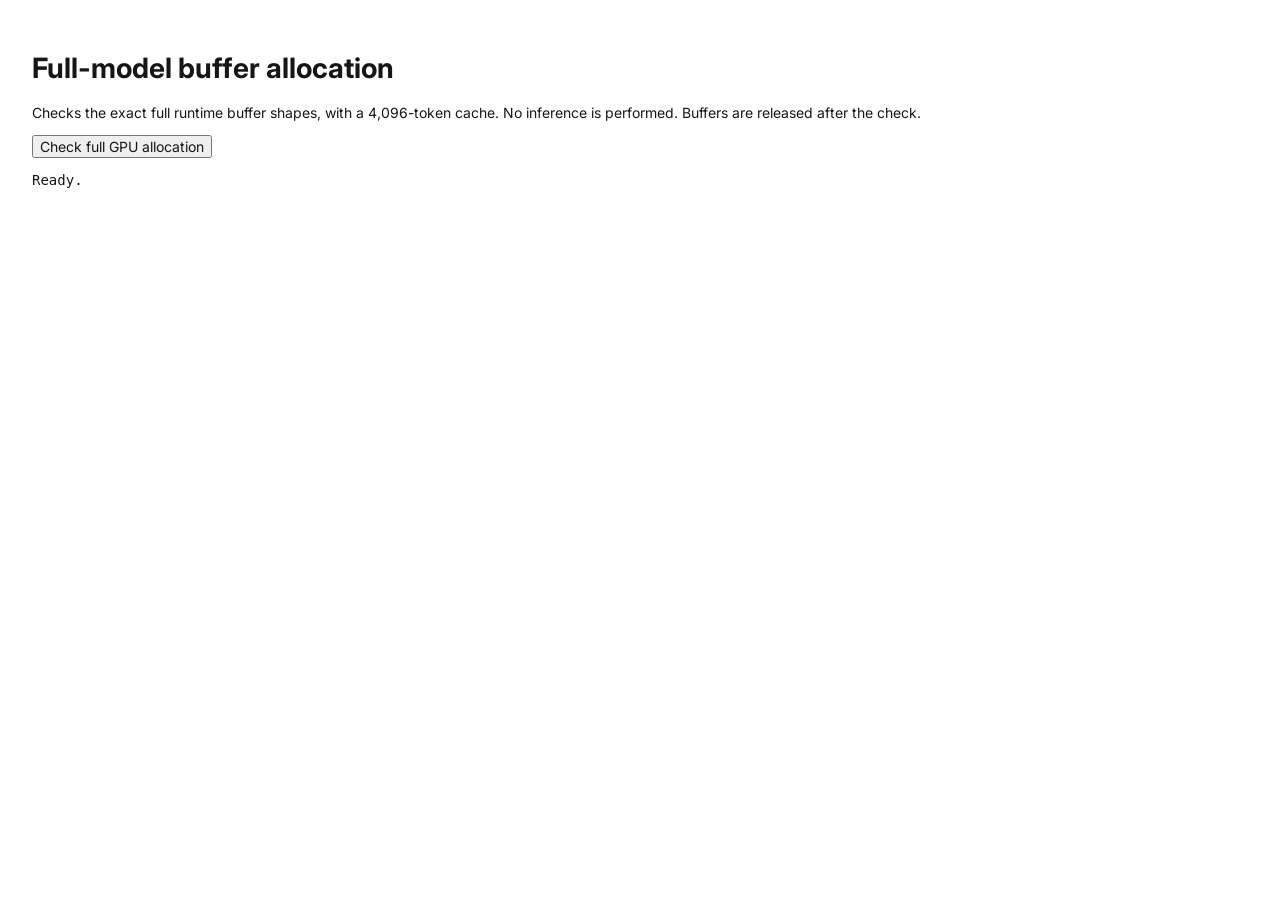
<file: gpu-memory-check.html>
<!doctype html><html lang="en"><head><meta charset="utf-8"><title>Full model GPU allocation check</title><link rel="stylesheet" href="styles.css"></head><body><main class="app-shell" style="padding:32px 0"><h1>Full-model buffer allocation</h1><p>Checks the exact full runtime buffer shapes, with a 4,096-token cache. No inference is performed. Buffers are released after the check.</p><button id="run" class="secondary-button">Check full GPU allocation</button><pre id="result" style="white-space:pre-wrap">Ready.</pre><script id="report-json" type="application/json"></script><script type="module" src="gpu-memory-check.mjs"></script></main></body></html>
</file>
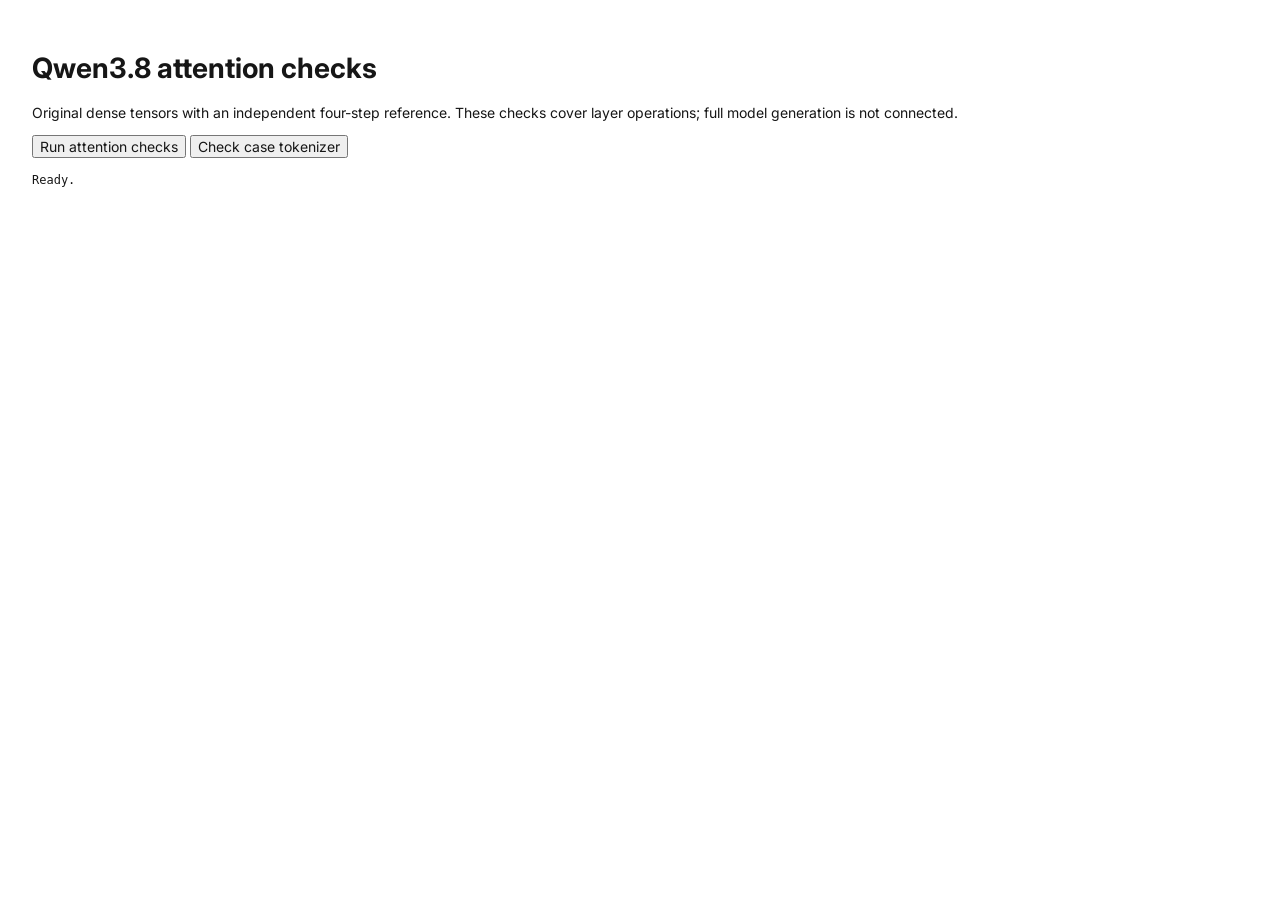
<file: qwen38-check.html>
<!doctype html><html lang="en"><head><meta charset="utf-8"><meta name="viewport" content="width=device-width,initial-scale=1"><title>Qwen3.8 attention verification</title><link rel="stylesheet" href="./styles.css"></head><body><main class="app-shell" style="padding:32px 0"><h1>Qwen3.8 attention checks</h1><p>Original dense tensors with an independent four-step reference. These checks cover layer operations; full model generation is not connected.</p><button id="run" class="secondary-button">Run attention checks</button> <button id="tokenizer" class="secondary-button">Check case tokenizer</button><pre id="result" style="white-space:pre-wrap;font:12px/1.7 monospace">Ready.</pre><script type="application/json" id="report-json"></script><script type="module" src="./qwen38-check.mjs"></script></main></body></html>
</file>
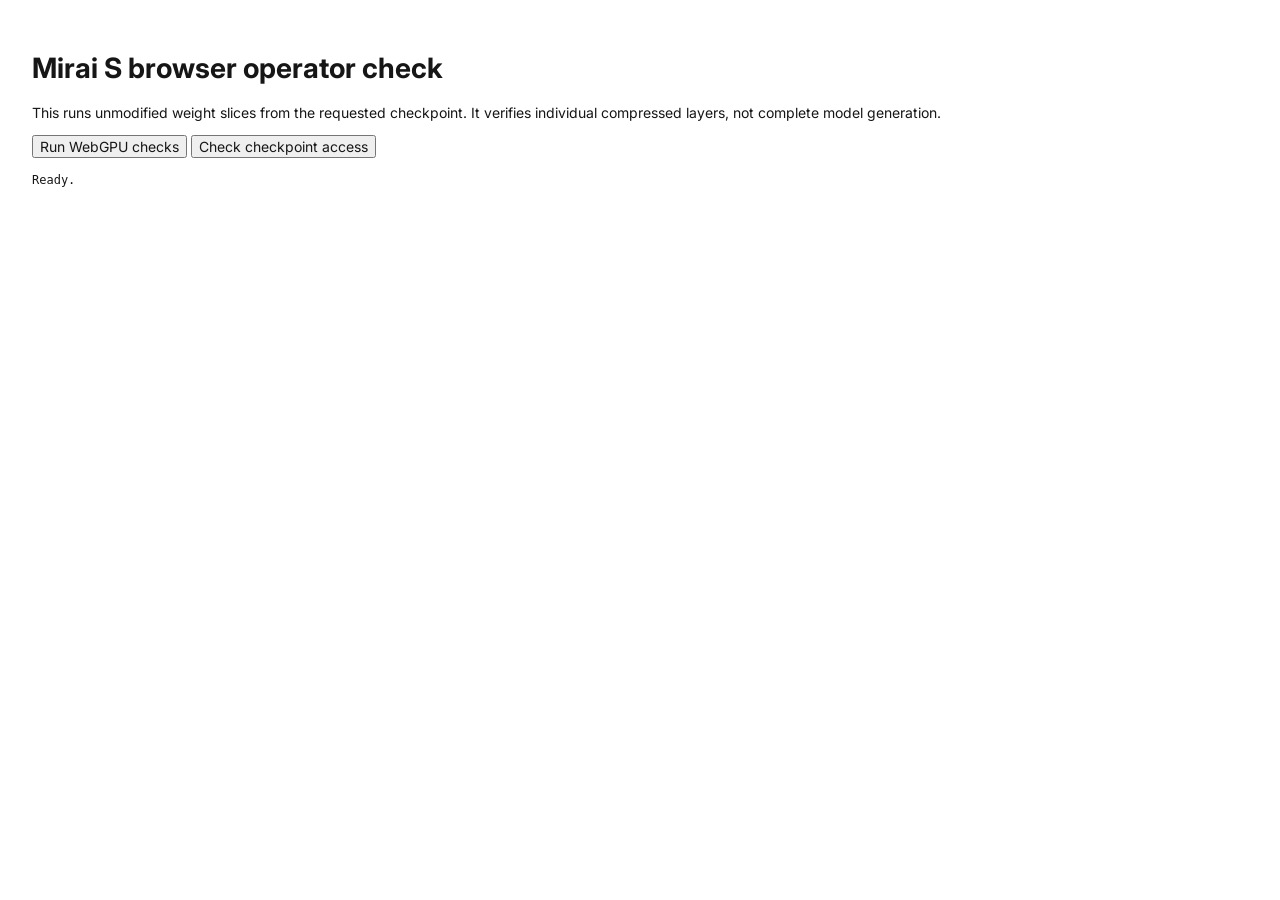
<file: webgpu-check.html>
<!doctype html>
<html lang="en">
<head><meta charset="utf-8"><meta name="viewport" content="width=device-width,initial-scale=1"><title>Mirai WebGPU operator verification</title><link rel="stylesheet" href="./styles.css"></head>
<body><main class="app-shell" style="padding:32px 0"><h1>Mirai S browser operator check</h1><p>This runs unmodified weight slices from the requested checkpoint. It verifies individual compressed layers, not complete model generation.</p><button class="secondary-button" id="run">Run WebGPU checks</button> <button class="secondary-button" id="access">Check checkpoint access</button><pre id="result" style="white-space:pre-wrap;font:12px/1.7 monospace">Ready.</pre><script id="report-json" type="application/json"></script><script type="module" src="./webgpu-check.mjs"></script></main></body>
</html>
</file>
<file: styles.css>
@import url('https://fonts.googleapis.com/css2?family=DM+Mono:wght@400;500&family=Inter:wght@400;500;600;700&display=swap');
:root{font-family:Inter,-apple-system,BlinkMacSystemFont,"Segoe UI",sans-serif;color:#161616;background:#fff;font-synthesis:none;text-rendering:optimizeLegibility;--ink:#161616;--muted:#696969;--quiet:#8b8b8b;--line:#e5e5e5;--soft:#f7f7f6;--paper:#fff;--black:#111;--warn:#9a4f18;--warn-bg:#fff7ed;--danger:#a43e35;--mono:"DM Mono",ui-monospace,monospace;--radius:5px}*{box-sizing:border-box}body{margin:0;background:#fff;color:var(--ink);font-size:14px}button,input,select,textarea{font:inherit}button{color:inherit}.workspace{min-height:100vh;display:grid;grid-template-columns:226px minmax(0,1fr)}.sidebar{position:sticky;top:0;height:100vh;display:flex;flex-direction:column;padding:21px 13px 14px;border-right:1px solid var(--line);background:#fff}.brand{display:flex;gap:10px;align-items:center;padding:0 10px 20px;text-decoration:none;color:var(--ink);font-size:13px;font-weight:700;letter-spacing:.1em}.brand small{display:block;margin-top:4px;color:var(--quiet);font:9px var(--mono);letter-spacing:.13em}.brand-mark{width:28px;height:28px;display:grid;place-items:center;border:1.5px solid #111;border-radius:50%;font:600 14px var(--mono)}.matter-switcher{display:flex;flex-direction:column;gap:5px;margin:0 4px 22px;padding:12px;border:1px solid var(--line);border-radius:var(--radius)}.eyebrow,.nav-label{margin:0;color:#777;font:500 10px var(--mono);letter-spacing:.09em;text-transform:uppercase}.matter-switcher strong{font-size:13px;font-weight:600}.matter-switcher small{color:var(--muted);font-size:11px}.nav-label{padding:0 12px 8px;color:#999;font-size:9px}.primary-nav{display:flex;flex-direction:column;gap:2px}.nav-tab{width:100%;height:38px;display:flex;align-items:center;gap:10px;padding:0 11px;border:0;border-radius:4px;background:transparent;text-align:left;color:#616161;font-size:12px;cursor:pointer}.nav-tab:hover{background:#f6f6f6;color:#111}.nav-tab[aria-selected=true]{background:#f0f0ef;color:#111;font-weight:600}.nav-icon{width:17px;text-align:center;color:#666;font-size:16px}.nav-count{margin-left:auto;color:#888;font:10px var(--mono)}.sidebar-bottom{margin-top:auto;padding:11px 8px 0;border-top:1px solid var(--line);color:#aaa;font:8px var(--mono);letter-spacing:.08em;line-height:1.6}.local-indicator{display:flex;align-items:flex-start;gap:8px;margin-bottom:14px;color:#333;font:11px Inter,sans-serif;letter-spacing:0}.local-indicator i,.snapshot i{width:7px;height:7px;margin-top:3px;border-radius:50%;background:#4c795a}.local-indicator small{color:#888;font-size:10px}.main-shell{min-width:0}.topbar{position:sticky;z-index:10;top:0;height:49px;display:flex;align-items:center;justify-content:space-between;padding:0 clamp(20px,3.3vw,49px);border-bottom:1px solid var(--line);background:rgba(255,255,255,.96);backdrop-filter:blur(10px)}.breadcrumbs,.topbar-meta{display:flex;align-items:center;gap:9px;color:#828282;font:10px var(--mono);letter-spacing:.055em}.breadcrumbs span{color:#bbb}.breadcrumbs b{color:#363636;font-weight:500}.topbar-meta{gap:15px}.snapshot{display:flex;align-items:center;gap:6px;color:#666}.snapshot i{width:6px;height:6px;margin:0}.user-chip{width:24px;height:24px;display:grid;place-items:center;border:1px solid var(--line);border-radius:50%;color:#555;font:9px var(--mono)}main{width:min(100% - 64px,1320px);margin:0 auto;padding:28px 0 35px}.workspace-page[hidden]{display:none}.page-heading{display:flex;justify-content:space-between;align-items:flex-end;gap:20px;padding:3px 0 20px}.page-heading h1{display:flex;align-items:center;gap:12px;margin:7px 0 4px;font-size:30px;line-height:1.12;font-weight:600;letter-spacing:-.045em}.slash{padding:0 5px;color:#bbb}.matter-subtitle{margin:0;color:#717171;font-size:12px;line-height:1.55}.heading-meta{display:flex;flex-direction:column;gap:4px;text-align:right}.heading-meta span{color:#888;font:9px var(--mono);letter-spacing:.07em}.heading-meta strong{font-size:12px;font-weight:600}.heading-meta small{color:#888;font-size:10px}.stage-pill{padding:4px 6px;border:1px solid #d8d8d8;border-radius:3px;color:#555;font:9px var(--mono);letter-spacing:.06em}.metrics{display:grid;grid-template-columns:repeat(4,1fr);margin:0 0 13px;border:1px solid var(--line);border-radius:var(--radius);overflow:hidden}.metric{min-height:78px;display:flex;flex-direction:column;gap:5px;padding:12px 15px;border-right:1px solid var(--line)}.metric:last-child{border:0}.metric>span,.summary-stat>span{color:#777;font:9px var(--mono);letter-spacing:.07em}.metric strong{font-size:23px;font-weight:600;letter-spacing:-.04em}.metric small{color:#888;font-size:10px}.priority-strip{display:grid;grid-template-columns:28px 1fr auto;align-items:center;gap:12px;margin-bottom:15px;padding:13px 15px;border:1px solid #e5d6c7;border-left:2px solid #a95b25;border-radius:var(--radius);background:#fffdfa}.priority-mark{width:23px;height:23px;display:grid;place-items:center;border:1px solid #dfc3ac;border-radius:50%;color:#8d4c1f;font-weight:600}.priority-strip h2{margin:4px 0 2px;font-size:13px;font-weight:600}.priority-strip p{margin:0;color:#777;font-size:11px;line-height:1.5}.button{min-height:32px;display:inline-flex;align-items:center;justify-content:center;gap:8px;padding:7px 10px;border:1px solid #d7d7d7;border-radius:4px;background:white;color:#333;font-size:11px;font-weight:500;cursor:pointer}.button:hover{border-color:#999;background:#fafafa}.button-dark{border-color:#151515;background:#151515;color:#fff}.button-dark:hover{border-color:#333;background:#333;color:white}.button-outline{background:transparent}.overview-grid{display:grid;grid-template-columns:minmax(0,1.45fr) minmax(300px,.85fr);align-items:start;gap:14px}.stack{display:flex;flex-direction:column;gap:13px;min-width:0}.panel{min-width:0;border:1px solid var(--line);border-radius:var(--radius);background:#fff;overflow:hidden}.panel-heading{display:flex;align-items:center;justify-content:space-between;gap:13px;padding:13px 15px 11px}.panel-heading h2{margin:4px 0 0;font-size:15px;font-weight:600;letter-spacing:-.025em}.panel-count{min-width:24px;height:21px;display:grid;place-items:center;padding:0 6px;border:1px solid #e4e4e4;border-radius:3px;color:#666;background:#fff;font:10px var(--mono)}.muted-label{color:#888;font:9px var(--mono);letter-spacing:.06em}.task-list,.event-list,.issue-list{padding:0 15px 5px}.task-row{display:grid;grid-template-columns:72px minmax(0,1fr) auto;align-items:start;gap:10px;padding:10px 0;border-top:1px solid #ededed}.task-row:first-child,.issue:first-child{border-top:0}.task-date{display:flex;flex-direction:column;gap:4px;padding-top:2px;color:#555;font:10px var(--mono)}.task-date small{color:#999;font:8px var(--mono);text-transform:uppercase}.task-date.overdue{color:var(--danger)}.task-main strong,.event-row strong{display:block;color:#262626;font-size:11px;font-weight:600;line-height:1.4}.task-main p,.event-row p{margin:3px 0 0;color:#777;font-size:10px;line-height:1.5}.task-status{padding:4px 5px;border-radius:3px;background:#f2f2f1;color:#777;font:8px var(--mono);text-transform:uppercase;white-space:nowrap}.task-status.overdue{background:#fff2ee;color:var(--danger)}.task-status.soon{background:#fff8ef;color:var(--warn)}.task-open{display:block;margin-top:5px;padding:0;border:0;background:none;color:#555;font:9px var(--mono);cursor:pointer}.task-open:hover{text-decoration:underline}.panel-footnote{margin:0;padding:9px 15px 11px;border-top:1px solid #ededed;color:#888;font-size:9px}.event-row{display:grid;grid-template-columns:65px 1fr;gap:10px;padding:9px 0;border-top:1px solid #ededed}.event-date{color:#555;font:10px var(--mono)}.issue{display:grid;grid-template-columns:7px 1fr;gap:9px;padding:9px 0;border-top:1px solid #ededed}.issue-dot{width:6px;height:6px;margin-top:4px;border-radius:50%;background:#888}.issue:nth-child(2) .issue-dot{background:#a45437}.issue strong{display:block;color:#292929;font-size:10px;font-weight:600;line-height:1.4}.issue p{margin:3px 0;color:#777;font-size:9px;line-height:1.5}.issue-link{padding:0;border:0;background:none;color:#555;font:8px var(--mono);text-transform:uppercase;cursor:pointer}.fact-list{margin:0;padding:0 15px}.fact-list>div{display:grid;grid-template-columns:1fr 1.15fr;gap:8px;padding:8px 0;border-top:1px solid #ededed}.fact-list dt{color:#777;font-size:10px}.fact-list dd{margin:0;color:#333;font-size:10px;font-weight:600}.source-note{margin:8px 15px 12px;color:#888;font-size:9px;line-height:1.5}.brief-panel>p{margin:0;padding:0 15px 12px;color:#666;font-size:11px;line-height:1.55}.brief-panel>.button{margin:0 15px 14px}.source-notice{display:flex;flex-direction:column;gap:4px;margin-top:13px;padding:9px 11px;border:1px solid var(--line);border-radius:4px;background:#fafafa;color:#777;font-size:10px;line-height:1.45}.source-notice strong{color:#444;font-weight:600}.record-total{display:flex;flex-direction:column;align-items:flex-end;color:#333}.record-total b{font:500 15px var(--mono)}.record-total small{margin-top:3px;color:#888;font-size:9px}.map-panel .panel-heading{align-items:center}.scene-wrap{position:relative;height:clamp(310px,41vw,490px);margin:0 12px;border:1px solid #ddd;border-radius:4px;overflow:hidden;background:radial-gradient(ellipse at center,#f8f8f8,#eee 75%,#e8e8e8)}#scene{position:absolute;inset:0;touch-action:none}#scene canvas{display:block;width:100%;height:100%;outline:0}.scene-stamp{pointer-events:none;position:absolute;z-index:2;left:50%;top:50%;transform:translate(-50%,-48%);display:grid;place-items:center;width:80px;height:80px;border-radius:50%;text-align:center;color:#333;font:9px var(--mono);letter-spacing:.12em;line-height:1.7}.scene-stamp b{color:#777;font-weight:400}.stamp-orbit{position:absolute;inset:-6px;border:1px solid rgba(30,30,30,.15);border-radius:50%}.year-mark{position:absolute;z-index:2;top:50%;color:#888;font:9px var(--mono);pointer-events:none}.year-left{left:3%}.year-right{right:3%}.scene-hint{position:absolute;left:11px;bottom:9px;color:#888;font:8px var(--mono);letter-spacing:.05em;pointer-events:none}.hover-card{position:absolute;z-index:4;max-width:225px;padding:8px 10px;border:1px solid #ccc;border-radius:3px;background:#fff;color:#555;font-size:10px;line-height:1.4;pointer-events:none;box-shadow:0 4px 14px #0001}.hover-card strong{display:block;margin-bottom:3px;color:#111;font-size:11px}.fallback{position:absolute;inset:15% 10%;z-index:5;display:grid;place-items:center;text-align:center;color:#555;border:1px dashed #aaa;border-radius:4px;padding:20px}.fallback[hidden]{display:none}.legend{display:flex;flex-wrap:wrap;gap:5px;padding:10px 13px;border-bottom:1px solid var(--line)}.legend-button{display:inline-flex;align-items:center;gap:5px;padding:5px 7px;border:1px solid #e2e2e2;border-radius:3px;background:#fff;color:#555;font:9px var(--mono);cursor:pointer}.legend-button:hover,.legend-button[aria-pressed=true]{border-color:#aaa;color:#111}.legend-button[aria-pressed=false]{opacity:.4}.legend-dot{width:6px;height:6px;display:inline-block;border-radius:50%}.scrubber{padding:10px 13px 11px}.scrubber-top{display:flex;align-items:center;gap:10px}.scrubber-top button{padding:0;border:0;background:none;color:#555;cursor:pointer;font:9px var(--mono);white-space:nowrap}.scrubber-top strong{flex:1;text-align:center;color:#555;font:9px var(--mono);font-weight:400}#timeline{width:100%;height:13px;margin:7px 0 1px;accent-color:#222;cursor:ew-resize}.scrubber-years{display:flex;justify-content:space-between;color:#999;font:8px var(--mono)}.selected-record{padding:13px 15px 15px;border-top:1px solid var(--line);background:#fafafa}.detail-topline{display:flex;justify-content:space-between;align-items:center}.type-chip{padding:4px 6px;border:1px solid #ddd;border-radius:3px;color:#555;background:#fff;font:8px var(--mono)}.selected-record h3{margin:8px 0 4px;font-size:14px;font-weight:600}.detail-date{display:flex;gap:7px;color:#888;font:9px var(--mono)}.detail-body{max-width:950px;margin:9px 0 0;color:#555;font-size:11px;line-height:1.6;white-space:pre-line}.source-link{display:inline-block;margin-top:9px;color:#333;font:9px var(--mono);text-decoration:underline}.source-link[hidden]{display:none}.evidence-toolbar{display:flex;align-items:center;gap:10px;margin:0 0 12px}.search-box{height:34px;display:flex;align-items:center;gap:8px;flex:1;padding:0 10px;border:1px solid #ddd;border-radius:4px}.search-box span{color:#777;font-size:18px}.search-box input{width:100%;border:0;outline:0;font-size:11px}.search-box input::placeholder{color:#aaa}.filter-select{display:flex;align-items:center;gap:8px;height:34px;padding:0 9px;border:1px solid #ddd;border-radius:4px;color:#777;font-size:10px}.filter-select select{max-width:160px;border:0;background:transparent;color:#333;font-size:10px;outline:0}.evidence-result-count{color:#888;font:9px var(--mono);white-space:nowrap}.evidence-layout{display:grid;grid-template-columns:minmax(0,1fr) 320px;align-items:start;gap:13px}.table-panel{min-height:450px}.table-scroll{overflow:auto}.evidence-table{width:100%;border-collapse:collapse;text-align:left}.evidence-table th{padding:10px 12px;border-bottom:1px solid #ddd;color:#888;background:#fafafa;font:9px var(--mono);letter-spacing:.04em;text-transform:uppercase;white-space:nowrap}.evidence-table td{padding:11px 12px;border-bottom:1px solid #eee;color:#666;font-size:10px;vertical-align:top}.evidence-table tr:last-child td{border-bottom:0}.evidence-table td:first-child{min-width:240px;color:#222;font-size:11px;font-weight:500}.record-description{display:block;max-width:460px;margin-top:4px;color:#777;font-size:9px;font-weight:400;line-height:1.45}.record-type{color:#555;font:9px var(--mono);white-space:nowrap}.record-open{padding:0;border:0;background:none;color:#555;font:9px var(--mono);cursor:pointer}.review-state{display:inline-flex;padding:4px 5px;border:1px solid #e3e3e3;border-radius:3px;color:#777;font:8px var(--mono);white-space:nowrap}.review-state.open{color:#8d4d1d;background:#fffaf5;border-color:#ead9c7}.fact-entry .panel-heading{padding-bottom:9px}#fact-form{display:flex;flex-direction:column;gap:9px;padding:0 14px 14px}#fact-form label{display:flex;flex-direction:column;gap:5px;color:#666;font-size:9px}#fact-form input,#fact-form select{width:100%;height:31px;padding:6px 8px;border:1px solid #ddd;border-radius:3px;background:white;color:#333;font-size:10px}#fact-form .form-two{display:grid;grid-template-columns:1.2fr .8fr;gap:8px}.range-label{position:relative}.range-label output{position:absolute;right:0;top:0;color:#444;font:9px var(--mono)}#fact-form input[type=range]{height:12px;padding:0;accent-color:#222}.form-help{margin:0;color:#888;font-size:9px;line-height:1.5}.fact-entry .button{align-self:flex-start}.model-disclaimer{display:flex;flex-direction:column;gap:4px;margin:0 0 12px;padding:10px 12px;border:1px solid #ddd;border-left:2px solid #333;border-radius:4px;background:#fafafa;color:#777;font-size:10px;line-height:1.45}.model-disclaimer strong{color:#333;font-size:11px;font-weight:600}.analysis-summary{display:grid;grid-template-columns:repeat(4,1fr);margin-bottom:13px;border:1px solid var(--line);border-radius:4px;overflow:hidden}.summary-stat{min-height:82px;display:flex;flex-direction:column;gap:5px;padding:11px 13px;border-right:1px solid var(--line)}.summary-stat:last-child{border:0}.summary-stat strong{font-size:20px;font-weight:600;letter-spacing:-.035em}.summary-stat small{color:#888;font-size:9px}.analysis-grid{display:grid;grid-template-columns:minmax(0,1.5fr) minmax(310px,.82fr);gap:13px;align-items:start}.chart-legend{display:flex;align-items:center;gap:6px;color:#777;font-size:9px}.chart-legend i{width:8px;height:8px;background:#222}.chart-wrap{padding:0 12px}.chart-wrap svg{width:100%;height:auto;display:block}.chart-axis{display:flex;justify-content:space-between;padding:0 15px;color:#888;font:9px var(--mono)}.quantile-strip{display:grid;grid-template-columns:repeat(4,1fr);margin-top:10px;padding:11px 14px;border-top:1px solid var(--line);background:#fafafa}.quantile-strip span{display:flex;flex-direction:column;gap:4px}.quantile-strip b{color:#888;font:8px var(--mono);letter-spacing:.06em}.quantile-strip strong{font-size:11px;font-weight:600}.sensitivity-panel{margin-top:13px}.quiet-button{padding:3px;border:0;background:transparent;color:#777;font-size:9px;cursor:pointer}.quiet-button:hover{color:#111;text-decoration:underline}.panel-description{margin:0;padding:0 15px 10px;color:#777;font-size:9px;line-height:1.5}.assumptions-grid{display:grid;grid-template-columns:repeat(2,1fr);gap:0 16px;padding:0 15px 14px}.assumption-control{display:flex;flex-direction:column;gap:6px;padding:9px 0;border-top:1px solid #eee}.assumption-control label{display:flex;justify-content:space-between;gap:9px;color:#555;font-size:10px}.assumption-control output{color:#222;font:10px var(--mono)}.assumption-control input[type=range]{width:100%;height:12px;accent-color:#171717}.assumption-control input[type=number]{width:90px;height:25px;padding:3px 5px;border:1px solid #ddd;border-radius:3px;font:10px var(--mono)}.model-fact-list{padding:0 14px 10px}.model-fact-row{display:grid;grid-template-columns:1fr auto;gap:5px;padding:8px 0;border-top:1px solid #eee}.model-fact-row:first-child{border-top:0}.model-fact-row strong{font-size:9px;font-weight:500;line-height:1.4}.model-fact-row small{color:#888;font:8px var(--mono)}.model-fact-row output{align-self:center;color:#333;font:9px var(--mono)}.triage-notice{margin:0 13px 4px;padding:8px;border:1px solid #eee;border-radius:3px;background:#fafafa;color:#777;font-size:9px;line-height:1.45}.anomaly-list{padding:0 13px 8px}.anomaly-row{padding:8px 0;border-top:1px solid #eee}.anomaly-row strong{display:block;color:#333;font-size:9px;font-weight:600}.anomaly-row p{margin:3px 0 0;color:#777;font-size:9px;line-height:1.45}.anomaly-row button{margin-top:4px;padding:0;border:0;background:none;color:#555;font:8px var(--mono);text-decoration:underline;cursor:pointer}.method-list{display:flex;flex-direction:column;gap:8px;margin:0;padding:0 16px 14px 29px;color:#777;font-size:9px;line-height:1.5}.assistant-layout{display:grid;grid-template-columns:minmax(0,1fr) 290px;align-items:start;gap:14px}.chat-panel .panel-heading{padding-bottom:13px}.chat-reset{padding:3px 0;border:0;background:transparent;color:#777;font-size:10px;cursor:pointer}.chat-reset:hover{color:#111}.chat-model{display:flex;align-items:center;justify-content:space-between;gap:10px;padding:10px 15px;border-top:1px solid var(--line);background:#fafafa}.chat-model strong{display:block;font-size:11px;font-weight:600;color:#333}.chat-model span{display:block;margin-top:4px;font-size:9px;color:#777}.chat-load{flex-shrink:0;padding:6px 8px;border:1px solid #d0d0d0;border-radius:3px;background:#fff;color:#333;font-size:9px;cursor:pointer}.chat-load:disabled{cursor:default;opacity:.5}.model-files{display:flex;flex-direction:column;gap:6px;padding:9px 15px;border-top:1px solid var(--line)}.model-files-heading{display:flex;align-items:center;justify-content:space-between;color:#666;font-size:9px}#model-file-progress,#chat-progress{display:block;width:100%;height:4px;margin:3px 0;accent-color:#171717}#model-file-progress[hidden],#chat-progress[hidden]{display:none}.model-files>span{color:#777;font-size:9px;line-height:1.45}.chat-error{margin:10px 15px 0;padding:8px;border-radius:3px;background:#fff6ee;color:#77522f;font-size:10px}.chat-error[hidden]{display:none}.chat-context{margin:11px 15px 0;padding:8px 0;border-top:1px solid var(--line);border-bottom:1px solid var(--line)}.chat-context summary{display:flex;justify-content:space-between;gap:7px;color:#555;font-size:9px;cursor:pointer}.chat-context summary span:last-child{color:#888;font:8px var(--mono)}.chat-context>p{color:#777;font-size:9px}.chat-context pre{max-height:200px;overflow:auto;padding:8px;background:#f6f6f6;color:#666;font:9px/1.5 var(--mono);white-space:pre-wrap}.chat-messages{min-height:130px;max-height:430px;padding:13px 15px;overflow:auto}.chat-empty{color:#888;font-size:10px;line-height:1.6}.chat-message{padding:10px 0;border-top:1px solid #eee}.chat-speaker{color:#777;font:8px var(--mono)}.chat-message p{margin:5px 0 0;color:#333;font-size:11px;line-height:1.6;white-space:pre-wrap}.chat-message-user p{color:#777}.chat-suggestions{display:flex;gap:5px;padding:0 15px 11px}.chat-suggestions button{padding:5px 7px;border:1px solid #ddd;border-radius:3px;background:white;color:#666;font-size:9px;cursor:pointer}.chat-form{padding:10px 15px 12px;border-top:1px solid var(--line);background:#fafafa}.chat-form textarea{display:block;width:100%;min-height:62px;max-height:180px;padding:8px;border:1px solid #d8d8d8;border-radius:3px;background:#fff;color:#111;font-size:11px;line-height:1.5;resize:vertical}.chat-form textarea:focus{outline:1px solid #777}.chat-composer-footer{display:flex;align-items:center;gap:8px;justify-content:space-between;margin-top:7px}.chat-composer-footer>span{flex:1;color:#888;font-size:8px;line-height:1.4}.chat-composer-footer button{padding:6px 9px;border:1px solid #ccc;border-radius:3px;background:#fff;color:#444;font-size:10px;cursor:pointer}.chat-composer-footer button:disabled{color:#aaa;background:#f4f4f4}.assistant-note>p{padding:0 14px;color:#666;font-size:10px;line-height:1.6}.assistant-note>.button{margin:2px 14px 13px}.assistant-note .source-notice{margin:0 14px 14px}.source-link:hover,.issue-link:hover{text-decoration:underline}footer{display:flex;justify-content:space-between;padding:15px 0 22px;color:#999;font:8px var(--mono);letter-spacing:.07em}.modal-backdrop{position:fixed;inset:0;z-index:30;display:grid;place-items:center;padding:20px;background:#0008}.modal-backdrop[hidden]{display:none}.provider-modal{position:relative;width:min(460px,100%);padding:23px;border:1px solid #ddd;border-radius:5px;background:#fff;box-shadow:0 15px 50px #0002}.modal-close{position:absolute;top:8px;right:12px;border:0;background:none;color:#777;font-size:24px;cursor:pointer}.provider-modal h2{margin:7px 0;font-size:23px;font-weight:600;letter-spacing:-.04em}.provider-intro,.provider-item p{color:#777;font-size:10px;line-height:1.55}.provider-status{display:flex;gap:10px;margin:14px 0;padding:10px;border:1px solid #eee;border-radius:4px;background:#fafafa}.status-dot{width:6px;height:6px;margin-top:3px;border-radius:50%;background:#518265}.provider-status small{display:block;color:#888;font:8px var(--mono)}.provider-status strong{font-size:10px}.provider-item{display:grid;grid-template-columns:24px 1fr;gap:8px;padding:10px 3px;border-top:1px solid #eee}.provider-item>span{color:#888;font:9px var(--mono)}.provider-item b{font-size:10px}.provider-item p{margin:4px 0}.provider-foot{margin-top:10px;color:#999;font:8px var(--mono)}.sr-only{position:absolute;width:1px;height:1px;padding:0;margin:-1px;overflow:hidden;clip:rect(0,0,0,0);white-space:nowrap;border:0}
@media(max-width:1050px){.workspace{grid-template-columns:190px 1fr}.evidence-layout{grid-template-columns:minmax(0,1fr) 285px}.analysis-grid{grid-template-columns:minmax(0,1.25fr) minmax(280px,.85fr)}main{width:calc(100% - 42px)}}@media(max-width:800px){.workspace{grid-template-columns:1fr}.sidebar{position:sticky;z-index:12;top:49px;height:auto;padding:0 8px;border:0;border-bottom:1px solid var(--line)}.brand,.matter-switcher,.nav-label,.sidebar-bottom{display:none}.primary-nav{flex-direction:row;overflow:auto}.nav-tab{width:auto;min-width:max-content;height:42px;padding:0 12px}.nav-icon{display:none}.nav-count{margin-left:1px}.topbar{height:49px}.main-shell{min-width:0}main{width:calc(100% - 28px);padding-top:20px}.overview-grid,.evidence-layout,.analysis-grid,.assistant-layout{grid-template-columns:1fr}.evidence-layout aside{display:grid;grid-template-columns:1fr 1fr;align-items:start}.page-heading{align-items:flex-start}.heading-meta{display:none}.scene-wrap{height:350px}.table-panel{min-height:300px}}@media(max-width:560px){.breadcrumbs{font-size:8px;gap:5px}.snapshot{font-size:8px}.topbar{padding:0 12px}.metrics,.analysis-summary{grid-template-columns:repeat(2,1fr)}.metric:nth-child(2),.summary-stat:nth-child(2){border-right:0}.metric:nth-child(-n+2),.summary-stat:nth-child(-n+2){border-bottom:1px solid var(--line)}.metric{min-height:70px;padding:10px}.metric strong{font-size:20px}.page-heading{flex-direction:column;gap:11px;padding-bottom:15px}.page-heading h1{font-size:25px}.page-heading>.button{align-self:flex-start}.priority-strip{grid-template-columns:23px 1fr;gap:8px;padding:11px}.priority-strip>.button{grid-column:2;justify-self:start}.task-row{grid-template-columns:62px 1fr}.task-status{grid-column:2;justify-self:start}.event-row{grid-template-columns:57px 1fr}.evidence-toolbar{flex-wrap:wrap}.search-box{flex-basis:100%}.evidence-result-count{margin-left:auto}.evidence-layout aside{grid-template-columns:1fr}.evidence-table th:nth-child(4),.evidence-table td:nth-child(4),.evidence-table th:nth-child(5),.evidence-table td:nth-child(5){display:none}.assumptions-grid{grid-template-columns:1fr}.quantile-strip{grid-template-columns:repeat(2,1fr);gap:9px}.summary-stat{min-height:73px;padding:9px}.summary-stat strong{font-size:18px}.chart-wrap{padding:0 4px}.scene-wrap{height:300px;margin:0 7px}.map-panel .panel-heading{align-items:flex-start}.map-panel .panel-heading .muted-label{max-width:115px;text-align:right;font-size:8px}.chat-suggestions{flex-wrap:wrap}footer{font-size:8px}}
.fact-form-actions{display:flex;align-items:center;gap:7px}.fact-form-actions [hidden]{display:none}.fact-edit-controls{display:flex;align-items:center;gap:5px}.fact-edit-controls input[type=number]{width:48px;height:23px;padding:3px;border:1px solid #ddd;border-radius:3px;font:9px var(--mono)}.fact-edit-controls input[type=range]{width:55px;height:12px;accent-color:#222}.fact-edit-controls button{width:21px;height:21px;border:1px solid #e2e2e2;border-radius:3px;background:#fff;color:#888;cursor:pointer}.fact-edit-controls button:hover{color:#a43e35;border-color:#d4b9b5}.model-fact-row{grid-template-columns:minmax(0,1fr) auto}.model-fact-row>div:first-child{min-width:0}.model-fact-row strong{display:block}

/* Slightly larger reading and interaction scale across the workspace. */
body{font-size:14px}.nav-tab{height:42px}.button{min-height:36px}.chat-form textarea{min-height:68px}.assumption-control input[type=number]{height:28px}.fact-edit-controls input[type=number]{height:26px}
@media(max-width:1050px){.evidence-layout{grid-template-columns:1fr}}
.primary-nav{min-height:0;overflow-y:auto;overscroll-behavior:contain}.nav-tab{flex:0 0 42px}.facts-layout{display:grid;grid-template-columns:minmax(280px,.85fr) minmax(0,1.15fr);align-items:start;gap:14px}.profile-stack{max-width:800px}.review-panel .issue-list{padding-top:3px;padding-bottom:12px}.analyst-fact-list{padding:0 15px 10px}.analyst-fact-row{padding:13px 0;border-top:1px solid #eee}.analyst-fact-row:first-child{border-top:0}.analyst-fact-row strong{display:block;color:#292929;font-size:12px;font-weight:600;line-height:1.45}.analyst-fact-row p{margin:5px 0;color:#777;font-size:10px;line-height:1.5}.analyst-fact-row .quiet-button{padding:4px 0;font-size:10px}.triage-notice-wide{max-width:980px;margin:0 0 12px;padding:11px 13px;font-size:10px}.anomaly-panel,.model-facts-panel{max-width:980px}.anomaly-list{padding:4px 16px 12px}.anomaly-row{padding:12px 0}.anomaly-row strong{font-size:11px}.anomaly-row p{font-size:10px;line-height:1.55}.model-fact-list{padding:4px 16px 12px}.model-fact-row{padding:11px 0}.model-fact-row strong{font-size:10px}.model-fact-row small{font-size:9px}
.factor-graph-panel{margin-bottom:14px}.factor-graph-panel>.panel-heading{align-items:center}.graph-hint{color:#777;font-size:10px}.graph-legend{display:flex;flex-wrap:wrap;gap:14px;padding:0 16px 10px;color:#777;font-size:10px}.graph-legend span{display:flex;align-items:center;gap:6px}.graph-legend i{width:9px;height:9px;border:1px solid #bbb;border-radius:2px;background:#fafafa}.graph-legend .legend-probability{background:#e8e8e8;border-color:#bbb}.graph-legend .legend-model{background:#171717;border-color:#171717}.factor-graph-scroller{overflow:auto;border-top:1px solid #eee;border-bottom:1px solid #eee;background:linear-gradient(#fff,#fcfcfb)}#factor-graph{display:block;width:100%;min-width:920px;height:auto}.factor-column-label{fill:#999;font:9px var(--mono);letter-spacing:.09em}.factor-edge{fill:none;stroke:#c7c7c7;stroke-width:1.5}.factor-node{cursor:pointer;outline:none}.factor-node-box{fill:#fff;stroke:#d9d9d9;stroke-width:1.2;transition:stroke .15s,fill .15s}.factor-node-evidence .factor-node-box{fill:#fbfbfa}.factor-node-model .factor-node-box{fill:#f5f5f4}.factor-node:hover .factor-node-box,.factor-node:focus .factor-node-box{stroke:#737373;stroke-width:2}.factor-node.is-selected .factor-node-box{stroke:#111;stroke-width:2}.factor-node-kind{fill:#999;font:8px var(--mono);letter-spacing:.1em}.factor-node-title{fill:#222;font:600 12px Inter,-apple-system,BlinkMacSystemFont,"Segoe UI",sans-serif}.factor-node-metric{fill:#111;font:600 14px Inter,-apple-system,BlinkMacSystemFont,"Segoe UI",sans-serif}.factor-node-caption{fill:#858585;font:8px Inter,-apple-system,BlinkMacSystemFont,"Segoe UI",sans-serif}.node-inspector{display:grid;grid-template-columns:minmax(155px,.8fr) minmax(100px,.5fr) minmax(260px,1.5fr) minmax(260px,1.2fr);align-items:start;gap:9px 18px;padding:15px 17px}.node-inspector .eyebrow{margin:0 0 5px;color:#999;font:9px var(--mono);letter-spacing:.09em}.node-inspector h3{margin:0;font-size:15px;font-weight:600}.node-detail-metric{margin:0;color:#111;font-size:19px;font-weight:600}.node-detail-copy{margin:0;color:#666;font-size:10px;line-height:1.55}.node-detail-list{display:flex;flex-direction:column;gap:5px;margin:0;padding:0 0 0 15px;color:#555;font-size:9px;line-height:1.45}.node-detail-list li::marker{color:#999}.assistant-note .source-notice{margin-top:10px}
@media(max-width:900px){.node-inspector{grid-template-columns:1fr 1fr}.node-detail-copy,.node-detail-list{grid-column:1/-1}}
@media(max-width:900px){.facts-layout{grid-template-columns:1fr}}
.chat-tool-activity{margin-top:6px;padding:6px 8px;border-left:2px solid #999;background:#f7f7f6;color:#666;font:9px/1.45 var(--mono)}

/* Safe Markdown rendered in local agent replies */
.chat-markdown{margin-top:5px;color:#333;font-size:11px;line-height:1.65;overflow-wrap:anywhere}.chat-markdown> :first-child{margin-top:0}.chat-markdown> :last-child{margin-bottom:0}.chat-markdown p{margin:7px 0;color:inherit;font-size:inherit;line-height:inherit;white-space:normal}.chat-markdown h1,.chat-markdown h2,.chat-markdown h3,.chat-markdown h4,.chat-markdown h5,.chat-markdown h6{margin:12px 0 5px;color:#222;font-size:1.1em;line-height:1.35;font-weight:650}.chat-markdown ul,.chat-markdown ol{margin:6px 0;padding-left:22px}.chat-markdown li{padding-left:2px;margin:3px 0}.chat-markdown blockquote{margin:8px 0;padding:2px 10px;border-left:2px solid #bbb;color:#666}.chat-markdown blockquote p{margin:4px 0}.chat-markdown a{color:#254b73;text-decoration:underline;text-underline-offset:2px}.chat-markdown code{padding:1px 4px;border:1px solid #e5e5e5;border-radius:3px;background:#f6f6f5;color:#333;font:10px/1.5 var(--mono)}.chat-markdown pre{max-width:100%;margin:8px 0;padding:10px;overflow:auto;border:1px solid #e5e5e5;border-radius:3px;background:#f6f6f5;white-space:pre}.chat-markdown pre code{padding:0;border:0;background:transparent;white-space:pre}.chat-markdown hr{border:0;border-top:1px solid #e5e5e5}.chat-markdown table{width:100%;margin:8px 0;border-collapse:collapse;font-size:10px}.chat-markdown th,.chat-markdown td{padding:6px 8px;border:1px solid #e2e2e2;text-align:left;vertical-align:top}.chat-markdown th{background:#f6f6f5;color:#444;font-weight:600}

.chat-history-note{padding:5px 0;border-bottom:1px solid #eee;color:#888;font-size:9px;line-height:1.5}

.focus-panel{margin-bottom:13px}.investigation-focus-list{padding:0 15px 7px}.focus-row{display:grid;grid-template-columns:34px minmax(0,1fr);gap:11px;padding:12px 0;border-top:1px solid #ededed}.focus-rank{color:#777;font:11px var(--mono)}.focus-body{display:grid;grid-template-columns:minmax(0,1fr) auto;gap:5px 12px}.focus-body>strong{color:#222;font-size:11px;font-weight:600}.focus-score{color:#555;font:9px var(--mono);white-space:nowrap}.focus-body>p{grid-column:1/-1;margin:0;color:#777;font-size:10px;line-height:1.45}.focus-body>.focus-action{color:#444}.focus-body button{grid-column:1/-1;justify-self:start;margin-top:2px;padding:0;border:0;background:none;color:#555;font:9px var(--mono);text-decoration:underline;cursor:pointer}.focus-empty{margin:0;padding:8px 0;color:#888;font-size:10px}

/* Expanded case network: preserve legible nodes instead of shrinking the graph. */
.factor-graph-scroller{height:690px;max-height:72vh;overscroll-behavior:contain;scrollbar-gutter:stable;border:1px solid #eee;background-color:#fcfcfb;background-image:radial-gradient(#e5e5e5 .6px,transparent .6px);background-size:16px 16px}
#factor-graph{min-width:0;max-width:none;height:auto}
.factor-node-kind{font-size:9px}.factor-node-title{font-size:14px}.factor-node-metric{font-size:18px;font-variant-numeric:tabular-nums}.factor-node-caption{font-size:10px}.factor-column-label{font-size:11px}
.factor-node-probability .factor-node-box{fill:#f0f0ee}.factor-edge.is-connected{stroke:#111;stroke-width:2.4}.factor-node.is-selected .factor-node-box{fill:#e8e8e5}
.graph-toolbar{display:flex;align-items:center;gap:12px;padding:9px 16px;border-top:1px solid #eee;color:#666;font-size:12px}.graph-toolbar>span{flex:1}.graph-toolbar label{display:flex;gap:8px;align-items:center}.graph-toolbar select{padding:5px 8px;background:white;border:1px solid #ddd;border-radius:4px}.graph-toolbar .button{padding:6px 11px;font-size:12px}
.node-inspector{grid-template-columns:minmax(150px,.8fr) minmax(120px,.6fr) minmax(220px,1.2fr);gap:12px 20px}.node-detail-list{grid-column:1/-1;display:grid;grid-template-columns:repeat(2,minmax(0,1fr));font-size:12px}.node-detail-copy{font-size:12px}.node-inspector .quiet-button{margin-top:10px;font-size:12px}.node-detail-metric{font-size:20px}
.assumptions-grid{display:flex;flex-direction:column;gap:12px}.assumption-group{border:1px solid #e5e5e5;border-radius:5px}.assumption-group>summary{padding:14px 16px;font-size:15px;font-weight:600;cursor:pointer;background:#f8f8f7}.assumption-group-controls{display:grid;grid-template-columns:repeat(2,minmax(0,1fr));gap:4px 24px;padding:10px 16px 16px}.assumption-control label{font-size:13px}.assumption-control output{font-size:12px;white-space:nowrap}.assumption-control input[type=number]{width:140px;height:32px;font-size:13px}.assumption-error:empty{display:none}.assumption-error{color:#984329;font-size:12px}.assumption-control input:invalid{outline:1px solid #984329}
@media(max-width:900px){.node-inspector{grid-template-columns:1fr 1fr}.node-detail-list{grid-template-columns:1fr}.node-detail-copy{grid-column:1/-1}}
@media(max-width:560px){.graph-toolbar{flex-wrap:wrap}.graph-toolbar>span{flex-basis:100%}.assumption-group-controls{grid-template-columns:1fr}.assumption-control label{flex-wrap:wrap}.factor-graph-scroller{height:570px}}
.graph-expanded{position:fixed;inset:14px;z-index:40;margin:0;box-shadow:0 0 0 30px #fff,0 10px 60px #0002;display:flex;flex-direction:column;overflow:auto;background:#fff}.graph-expanded .factor-graph-scroller{flex:1;max-height:none;min-height:280px;height:calc(100vh - 370px)}.graph-expanded .node-inspector{flex:0 0 auto}.graph-expanded>.panel-heading{flex:0 0 auto}
@media(max-width:560px){.graph-expanded{inset:4px}.graph-toolbar .button{padding:5px 7px}}
.agent-engine{display:flex;align-items:center;gap:5px;padding:8px 15px;border-top:1px solid var(--line);background:#fff}.agent-engine>span{margin-right:5px;color:#888;font-size:9px}.agent-engine button{padding:5px 8px;border:1px solid #ddd;border-radius:3px;background:#fff;color:#666;font-size:9px;cursor:pointer}.agent-engine button[aria-pressed=true]{border-color:#222;background:#222;color:#fff}.agent-engine button:disabled{cursor:default;opacity:.55}.agent-engine small{margin-left:auto;color:#888;font-size:9px}
</file>
